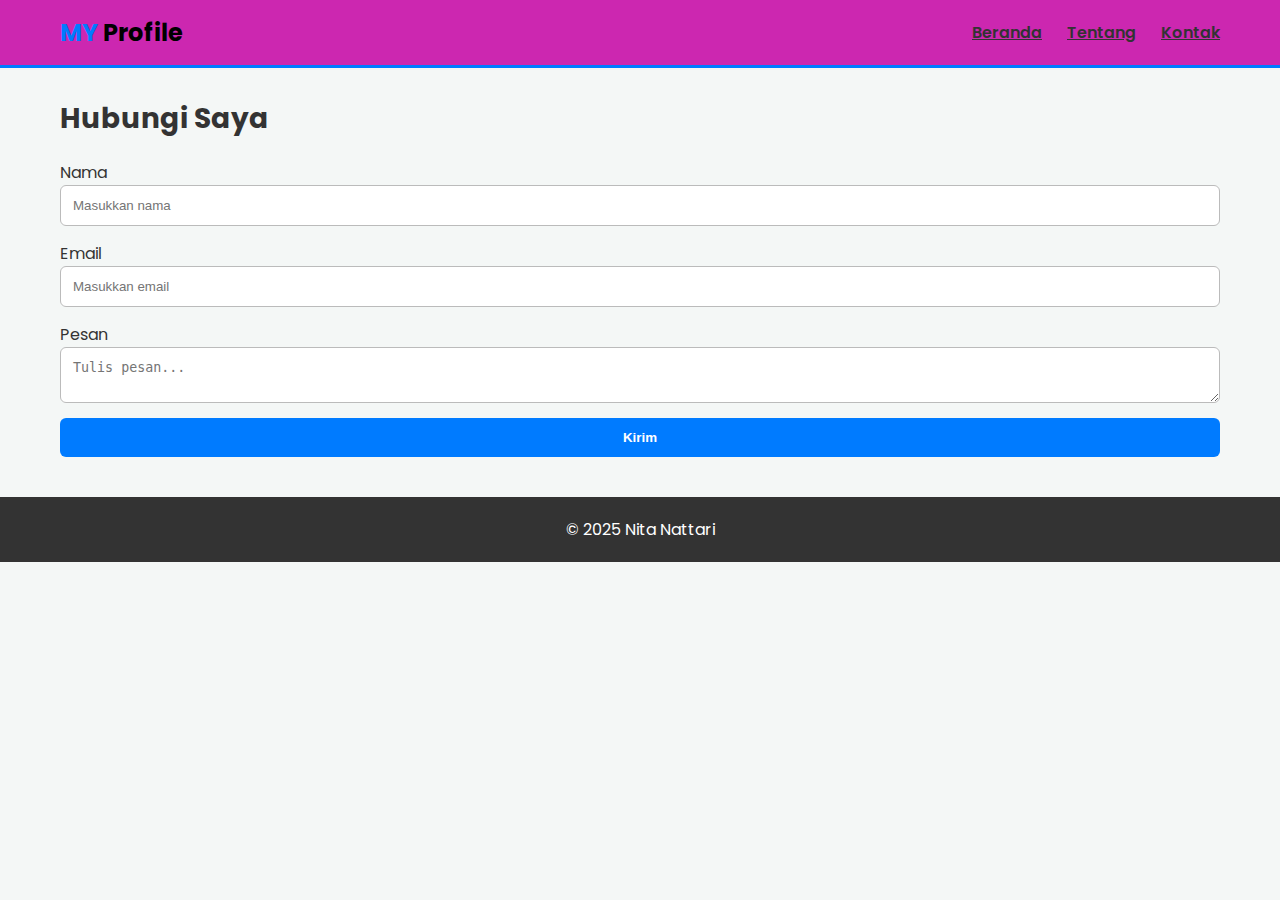
<file: kontak uts.html>
<!DOCTYPE html>
<html lang="id">
  <head>
    <meta charset="UTF-8" />
    <meta name="viewport" content="width=device-width, initial-scale=1.0" />
    <title>Kontak</title>
    <link rel="stylesheet" href="style css uts.css" />

    <link
      href="https://fonts.googleapis.com/css2?family=Poppins:wght@400;600;700&display=swap"
      rel="stylesheet"
    />
  </head>

  <body>
    <header class="header">
      <div class="container">
        <h1 class="logo">MY <span class="sub">Profile</span></h1>
        <nav class="nav">
          <ul>
            <li><a href="index.html">Beranda</a></li>
            <li><a href="tentang uts.html">Tentang</a></li>
            <li><a href="kontak uts.html">Kontak</a></li>
          </ul>
        </nav>
      </div>
    </header>

    <div class="container">
      <h2 class="title-page">Hubungi Saya</h2>

      <form class="form-box">
        <label>Nama</label>
        <input type="text" placeholder="Masukkan nama" />

        <label>Email</label>
        <input type="email" placeholder="Masukkan email" />

        <label>Pesan</label>
        <textarea placeholder="Tulis pesan..."></textarea>

        <button type="submit">Kirim</button>
      </form>
    </div>

    <footer class="footer">
      <div class="container">
        <p>© 2025 Nita Nattari</p>
      </div>
    </footer>
  </body>
</html>
</file>
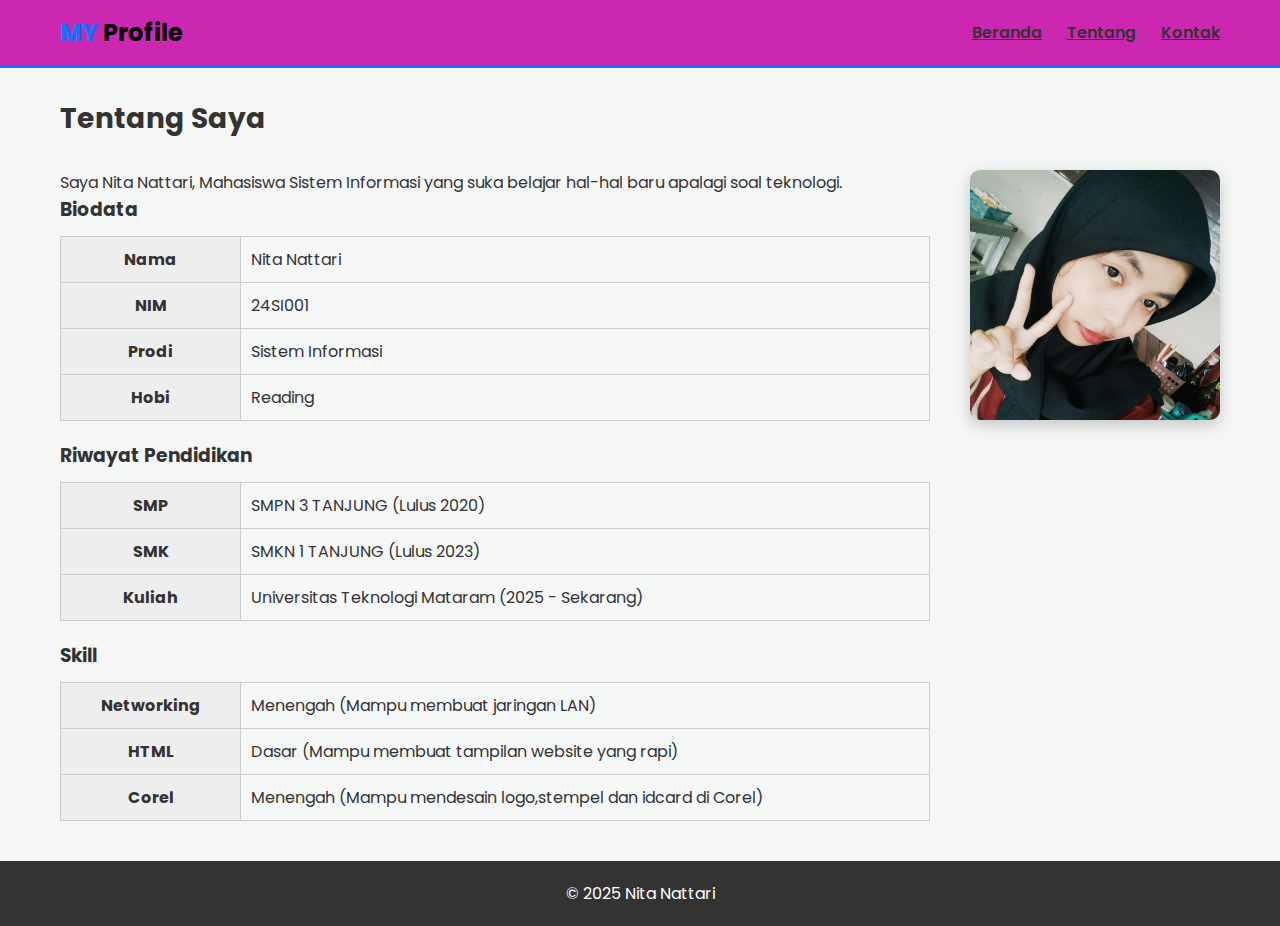
<file: tentang uts.html>
<!DOCTYPE html>
<html lang="id">
  <head>
    <meta charset="UTF-8" />
    <meta name="viewport" content="width=device-width, initial-scale=1.0" />
    <title>Tentang Saya</title>
    <link rel="stylesheet" href="style css uts.css" />

    <link
      href="https://fonts.googleapis.com/css2?family=Poppins:wght@400;600;700&display=swap"
      rel="stylesheet"
    />
  </head>

  <body>
    <header class="header">
      <div class="container">
        <h1 class="logo">MY <span class="sub">Profile</span></h1>
        <nav class="nav">
          <ul>
            <li><a href="index.html">Beranda</a></li>
            <li><a href="tentang uts.html">Tentang</a></li>
            <li><a href="kontak uts.html">Kontak</a></li>
          </ul>
        </nav>
      </div>
    </header>

    <div class="container">
      <h2 class="title-page">Tentang Saya</h2>

      <section class="about-box">
        <div class="about-text">
          <p>
            Saya Nita Nattari, Mahasiswa Sistem Informasi yang suka
            belajar hal-hal baru apalagi soal teknologi.
          </p>

          <h3>Biodata</h3>
          <table class="small-table">
            <tr>
              <th>Nama</th>
              <td>Nita Nattari</td>
            </tr>
            <tr>
              <th>NIM</th>
              <td>24SI001</td>
            </tr>
            <tr>
              <th>Prodi</th>
              <td>Sistem Informasi</td>
            </tr>
            <tr>
              <th>Hobi</th>
              <td>Reading</td>
            </tr>
          </table>

          <h3 style="margin-top: 20px">Riwayat Pendidikan</h3>
          <table class="small-table">
            <tr>
              <th>SMP</th>
              <td>SMPN 3 TANJUNG (Lulus 2020)</td>
            </tr>
            <tr>
              <th>SMK</th>
              <td>SMKN 1 TANJUNG (Lulus 2023)</td>
            </tr>
            <tr>
              <th>Kuliah</th>
              <td>Universitas Teknologi Mataram (2025 - Sekarang)</td>
            </tr>
          </table>

          <h3 style="margin-top: 20px">Skill</h3>
          <table class="small-table">
            <tr>
              <th>Networking</th>
              <td>
                Menengah (Mampu membuat jaringan LAN)
              </td>
            </tr>
            <tr>
              <th>HTML</th>
              <td>Dasar (Mampu membuat tampilan website yang rapi)</td>
            </tr>
            <tr>
              <th>Corel</th>
              <td>Menengah (Mampu mendesain logo,stempel dan idcard di Corel)</td>
            </tr>
          </table>
        </div>

        <div class="about-photo">
          <img src="WhatsApp Image 2025-12-18 at 19.51.28.jpeg" />
        </div>
      </section>
    </div>

    <footer class="footer">
      <div class="container">
        <p>© 2025 Nita Nattari</p>
      </div>
    </footer>
  </body>

</html>
</file>
<file: style css uts.css>
* {
  margin: 0;
  padding: 0;
  box-sizing: border-box;
}

body {
  font-family: "Poppins", sans-serif;
  background: #f4f7f6;
  color: #333;
}

.container {
  max-width: 1200px;
  margin: auto;
  padding: 0 20px;
}

.header {
  background: #cc27b0;
  padding: 15px 0;
  border-bottom: 3px solid #007bff;
}

.header .container {
  display: flex;
  justify-content: space-between;
  align-items: center;
}

.logo {
  color: #007bff;
  font-weight: 700;
  font-size: 24px;
}

.sub {
  color: black;
}

.nav ul {
  display: flex;
  list-style: none;
}

.nav ul li {
  margin-left: 25px;
}

.nav ul li a {
  color: #333;
  font-weight: 600;
}

.hero-box {
  display: flex;
  background: linear-gradient(to left, rgb(152, 173, 177), white);
  padding: 40px;
  border-radius: 15px;
  margin-top: 40px;
  box-shadow: 0 4px 15px rgba(0, 0, 0, 0.1);
  gap: 30px;
}

.hero-text {
  flex: 2;
}

.tag {
  background: #ffc107;
  padding: 6px 12px;
  border-radius: 5px;
  font-weight: 700;
}

.hero-text h2 {
  font-size: 32px;
  font-weight: 700;
  margin: 15px 0;
}

.btn {
  display: inline-block;
  background: #007bff;
  color: white;
  padding: 10px 18px;
  border-radius: 6px;
  font-weight: 600;
  margin-top: 10px;
}

.hero-photo img {
  width: 320px;
  height: 320px;
  object-fit: cover;
  object-position: top;
  border-radius: 50%; 
  box-shadow: 0 5px 15px rgba(0, 0, 0, 0.2);
}

.about-photo img {
  width: 250px;
  height: 250px;
  object-fit: cover;
  object-position: top;
  border-radius: 10px; 
  box-shadow: 0 5px 15px rgba(0, 0, 0, 0.2);
}

.about-box {
  margin-top: 30px;
  display: flex;
  gap: 40px;
}

.about-text {
  flex: 2;
}

.title-page {
  margin-top: 30px;
  font-size: 28px;
}

table {
  width: 100%;
  border-collapse: collapse;
  margin-top: 12px;
}

th,
td {
  border: 1px solid #ccc;
  padding: 10px;
}

th {
  width: 180px;
  background: #eee;
}

.form-box {
  display: flex;
  flex-direction: column;
  margin-top: 20px;
}

input,
textarea {
  padding: 12px;
  border-radius: 6px;
  border: 1px solid #bbb;
  margin-bottom: 15px;
}

button {
  background: #007bff;
  border: none;
  color: white;
  padding: 12px;
  border-radius: 6px;
  font-weight: 600;
}

.footer {
  background: #333;
  color: white;
  text-align: center;
  padding: 20px;
  margin-top: 40px;
}
</file>
